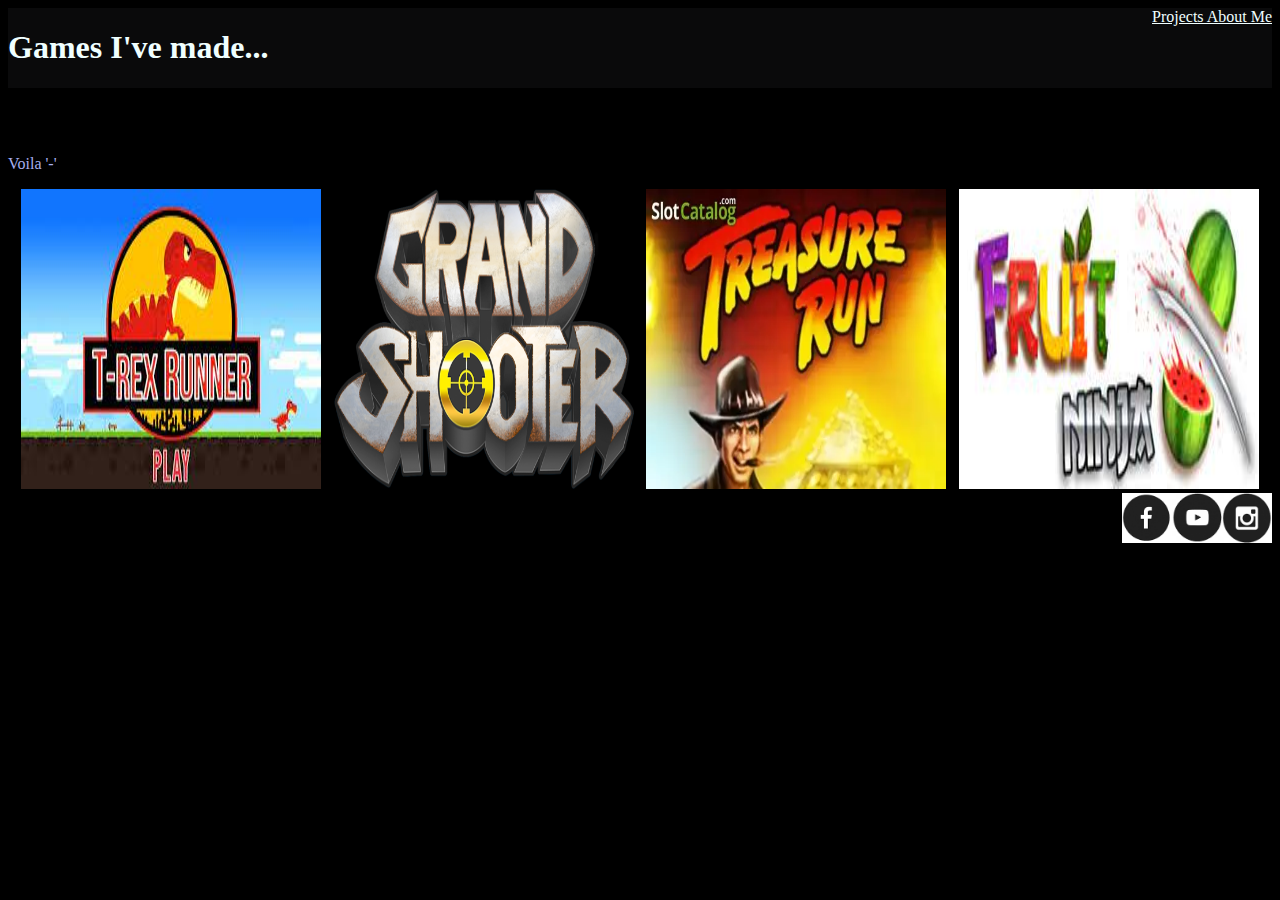
<file: index.html>
<!DOCTYPE html>
<html>
<head>
    <title>Games to play</title>
<link rel="stylesheet" type="text/css" href="style.css"/> 

</head>

<body>
    <div class="header">
        <h1>Games I've made... </h1> 
        <div class="menu">
            <a href="ProjectsAboutMe.html">Projects About Me</a>
            
        </div>
       
    </div>

    <h2>These are games desingned by me AKA:Lina.Karray</h2>
    <p>Voila '-' </p>
    <div class="grid">
      
        
      
        <div class="item">
            <a href="https://procodingclass.github.io/PRO-C18-v3-Trex-color.github.io/"><img src="trex.jpg" width= 300 height= 300 /> </a>
            <h4>Trex Runner Game</h4>
        </div>


        <div class="item">
            <a href="https://rkarray.github.io/homework-class42/"><img src="shootingGame.png" width= 300 height= 300 /> </a>
            <h4>Grand Shooter</h4>
        </div>



       <div class="item">
            <a href="https://rkarray.github.io/project-11/"><img src="treasureRun.jpg" width= 300 height= 300 /> </a>
            <h4>Treasure Run</h4>
        </div>


        <div class="item">
            <a href="https://rkarray.github.io/project-16/"><img src="fruitCutter.jpg" width= 300 height= 300 /> </a>
            <h4>Fruit Ninja </h4>
        </div>


    </div>
    
    <div class="footer">
        <a href="#"><img src="fb.png" width= 50 height= 50 /> </a>
        <a href="#"><img src="youtube.png" width= 50 height= 50 /> </a>
        <a href="#"><img src="insta.png" width= 50 height= 50 /> </a>

    </div>
   
  
</body>



</html>
</file>
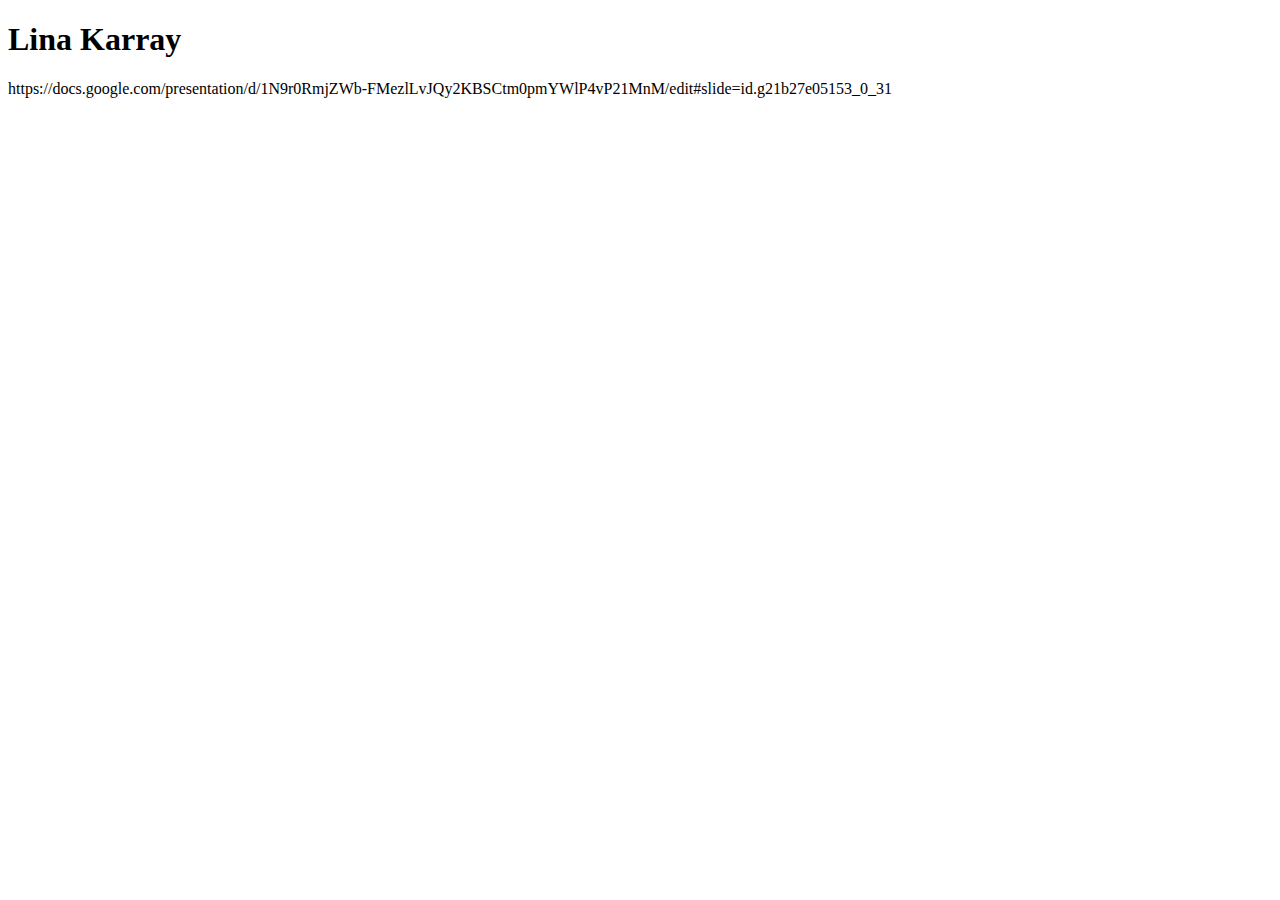
<file: ProjectsAboutMe.html>
<!DOCTYPE html>
<html>
<head>
    <title>Projects About Me PAGE</title>
</head>

<body>
    <h1>Lina Karray</h1>
   
    <body>https://docs.google.com/presentation/d/1N9r0RmjZWb-FMezlLvJQy2KBSCtm0pmYWlP4vP21MnM/edit#slide=id.g21b27e05153_0_31</body>



</body>







</html>
</file>
<file: style.css>
p {
    color: #a7afee    ;
}
h4 {
    color:cornsilk  ;
}
body {
    background-color: #000;
} 

/*h1 {
    padding: 60px; TRY ME
}*/

/*h1 {
    margin-left: 60px; TRY ME
}*/

/*.header *{
    border:solid ; TRY ME
    border-color: green;
}*/


.header {
    background-color: rgb(10, 10, 11);
    color: azure;
    display: flex;
    justify-content: space-between;
}
.grid {
    display: flex;
    flex-wrap: wrap;
    justify-content: space-evenly;
}
.footer {
    display: flex;
    justify-content: flex-end;
}

a:visited {
    color: rgb(113, 147, 165);
}

a:link {
    color: azure;
}

.item {
    position: relative;
}

.item h4 {
    position: absolute;
    top: 50%;
    left: 50%;
    transform: translate(-50%,-50%);
    opacity: 0;
}

.item:hover h4 {
    opacity: 1;
}

.item:hover img {
    opacity: 0.55;
}
</file>
